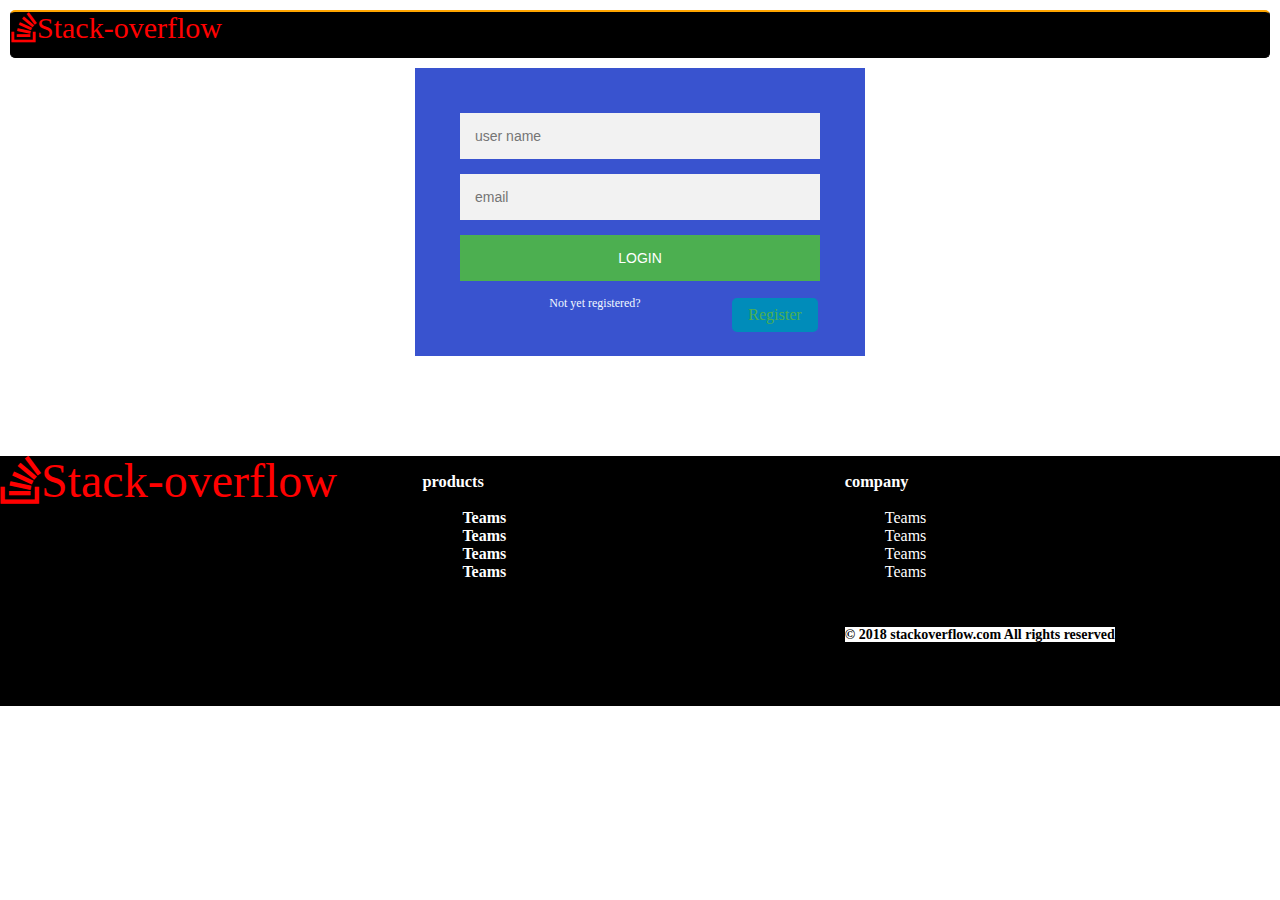
<file: UI/index.html>
<!DOCTYPE html>
<html>
<head>
  <link type="text/css" rel="stylesheet" href="css/login.css">
  <link rel="stylesheet" href="https://cdnjs.cloudflare.com/ajax/libs/font-awesome/4.7.0/css/font-awesome.min.css">
  <script src="https://ajax.googleapis.com/ajax/libs/jquery/3.3.1/jquery.min.js"></script>





</head>
<body>

  <div id="navbar">












    <i class="fa fa-stack-overflow fa-2x" style="font-size:30px;color:red">Stack-overflow</i>

    

  </div>
  <div class="login-page">






    <div class="form">
      <form class="registration-form">
        <input type="text" placeholder="user name" />
        <input type="text"name="password" placeholder="password" value="password" />
        <input type="text" placeholder="email" />
        <button type="button" name="button"> register here</button>
        <p class="message">all ready registred?<a href="landing.html">Log in</a></p>


      </form>
      <form class="login-form">
        <input type="text" placeholder="user name" />
        <input type="text" placeholder="email" />
        <button type="button" name="button">Login</button>
        <p class="message">Not yet registered?<a href="#"> Register</a></p>






    </form>


    </div>

</div>



  <div id="footer">
    <div class="col-3">

      <i class="fa fa-stack-overflow fa-3xx" style="font-size:48px;color:red">Stack-overflow</i>


    </div>
    <div class="col-3">
      <h3>products<h3>
        <ul>
          <li><a href="#">Teams</a></li>

          <li><a href="#">Teams</a></li>


          <li><a href="#">Teams</a></li>
          <li><a href="#">Teams</a></li>

        </ul>

    </div>
    <div class="col-3">

      <h3>company</h3>
      <ul>
        <li><a href="#">Teams</a></li>

        <li><a href="#">Teams</a></li>


        <li><a href="#">Teams</a></li>
        <li><a href="#">Teams</a></li>

      </ul>
      <br></br>
      <b>&copy; 2018 stackoverflow.com All rights reserved</b>


    </div>



  </div>
  <script src="js/index.js"></script>



  </body>
</html>
</file>
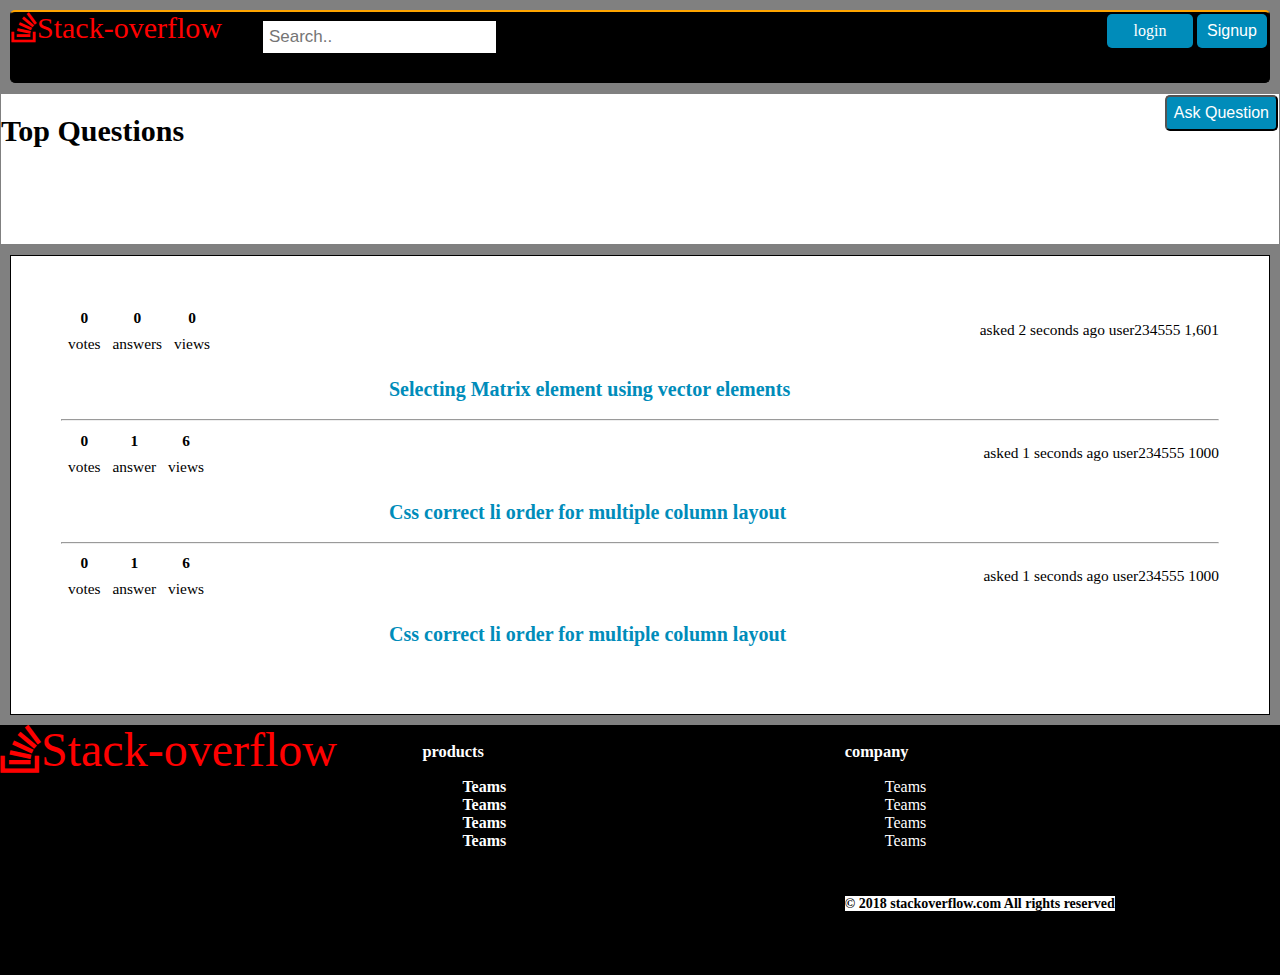
<file: UI/landing.html>
<!DOCTYPE html>
<html>
<head>
  <link type="text/css" rel="stylesheet" href="css/landing.css">
  <link rel="stylesheet" href="https://cdnjs.cloudflare.com/ajax/libs/font-awesome/4.7.0/css/font-awesome.min.css">






</head>
<body>

  <div id="navbar">










    <button>Signup</button>
    <a href="login.html">login</a>
    <i class="fa fa-stack-overflow fa-2x" style="font-size:30px;color:red">Stack-overflow</i>

    <input type="text" placeholder="Search..">

  </div>
  <div id="header">
    <h1> Top Questions</h1>

    <button type="button" name="button">Ask Question</button>




  </div>
  <div class="main">
    <p> asked 2 seconds ago user234555 1,601</p>
    <table >
     <tr>
      <th>0</th>
      <th>0</th>
      <th>0</th>
    </tr>
    <tr>
      <td>votes</td>
      <td>answers</td>
      <td>views</td>
    </tr>
  </table>

    <h3><a href="question.html">Selecting Matrix element using vector elements</a></h3>
    <hr></hr>

    <p> asked 1 seconds ago user234555 1000</p>
    <table >
     <tr>
      <th>0</th>
      <th>1</th>
      <th>6</th>
    </tr>
    <tr>
      <td>votes</td>
      <td>answer</td>
      <td>views</td>
    </tr>
  </table>

    <h3><a href="question.html">Css correct li order for multiple column layout</a></h3>
    <hr></hr>

    <p> asked 1 seconds ago user234555 1000</p>
    <table >
     <tr>
      <th>0</th>
      <th>1</th>
      <th>6</th>
    </tr>
    <tr>
      <td>votes</td>
      <td>answer</td>
      <td>views</td>
    </tr>
  </table>

    <h3><a href="question.html">Css correct li order for multiple column layout</a></h3>




  </div>

    <div id="footer">
      <div class="col-3">

        <i class="fa fa-stack-overflow fa-3xx" style="font-size:48px;color:red">Stack-overflow</i>


      </div>
      <div class="col-3">
        <h3>products<h3>
          <ul>
            <li><a href="#">Teams</a></li>

            <li><a href="#">Teams</a></li>


            <li><a href="#">Teams</a></li>
            <li><a href="#">Teams</a></li>

          </ul>

      </div>
      <div class="col-3">

        <h3>company</h3>
        <ul>
          <li><a href="#">Teams</a></li>

          <li><a href="#">Teams</a></li>


          <li><a href="#">Teams</a></li>
          <li><a href="#">Teams</a></li>

        </ul>
        <br></br>
        <b>&copy; 2018 stackoverflow.com All rights reserved</b>


      </div>



    </div>


  </body>
</html>
</file>
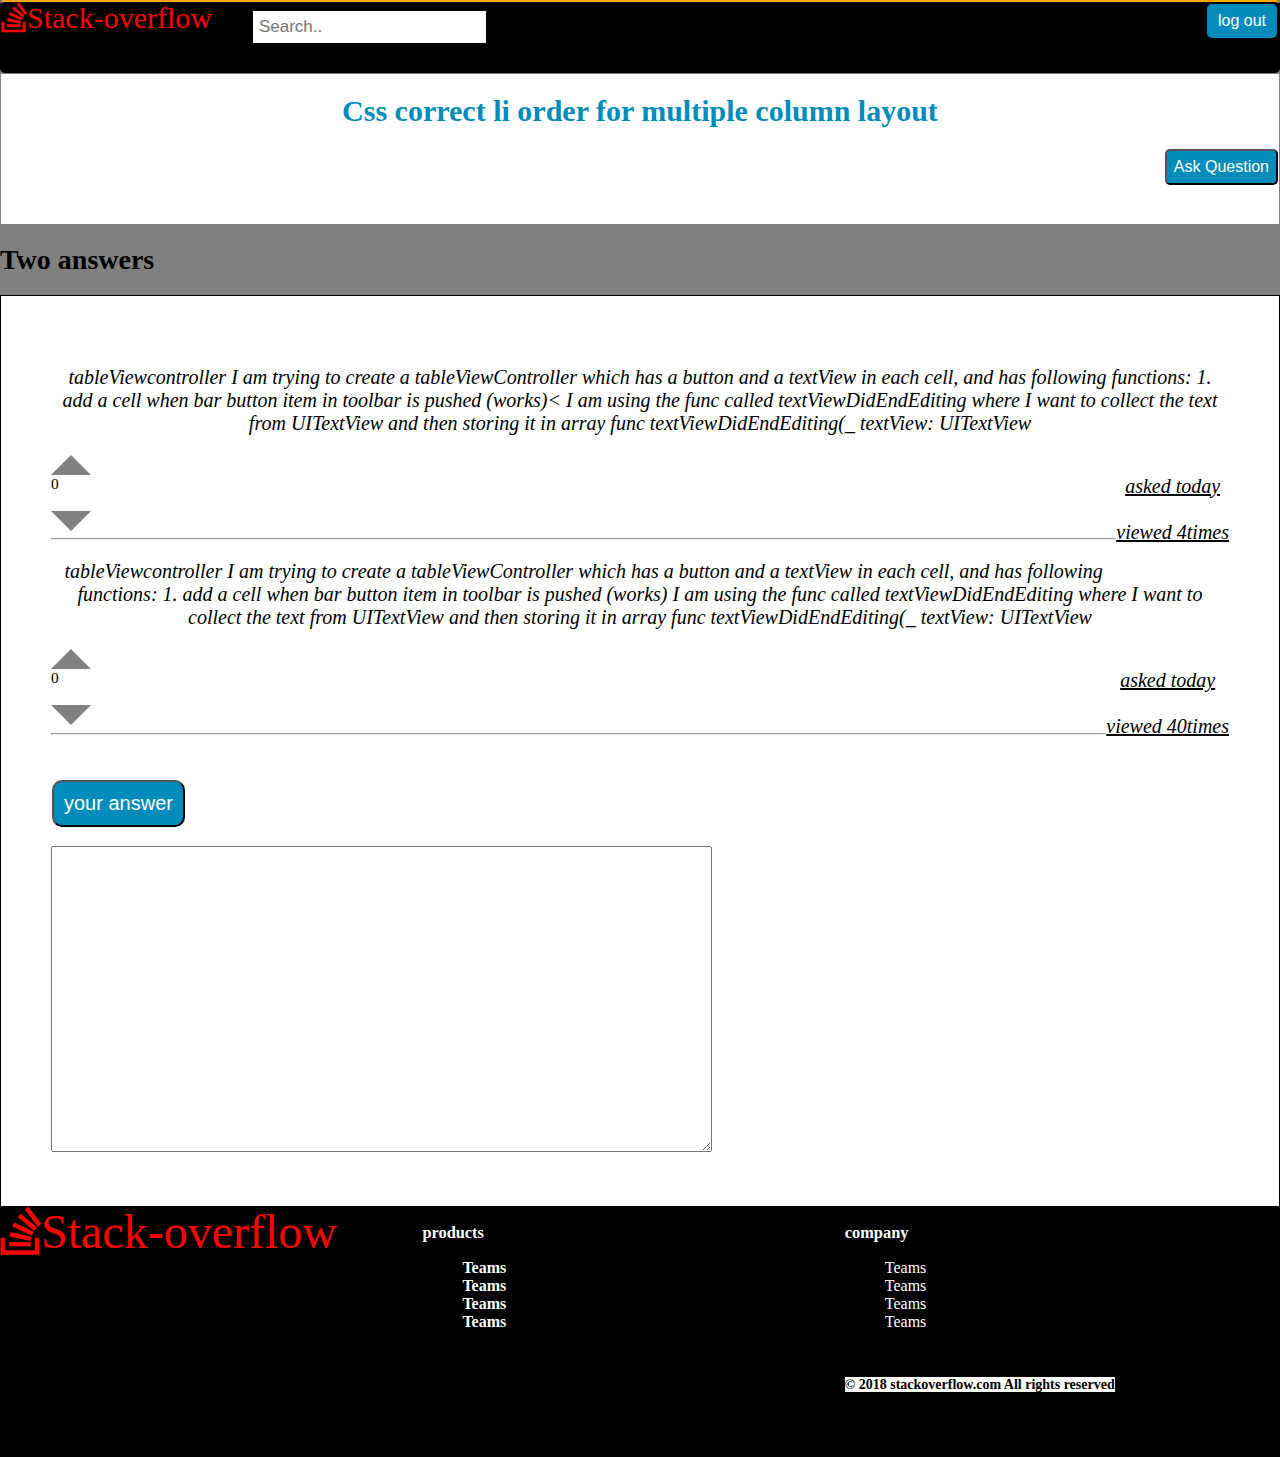
<file: UI/question.html>
<!DOCTYPE html>
<html>
<head>
  <link type="text/css" rel="stylesheet" href="css/question.css">
  <link rel="stylesheet" href="https://cdnjs.cloudflare.com/ajax/libs/font-awesome/4.7.0/css/font-awesome.min.css">






</head>
<body>

  <div id="navbar">










    <button>log out</button>

    <i class="fa fa-stack-overflow fa-2x" style="font-size:30px;color:red">Stack-overflow</i>

    <input type="text" placeholder="Search..">

  </div>
  <div id="header">
    <h1> Css correct li order for multiple column layout</h1>

    <button type="button" name="button">Ask Question</button>




  </div>
  <h1>Two answers</h1>
  <div class="main">
    <p>tableViewcontroller I am trying to create a tableViewController which has a button and a textView in each cell, and has following functions: 1. add a cell when bar button item in toolbar is pushed (works)<
    I am using the func called textViewDidEndEditing where I want to collect the text from UITextView and then storing it in array

func textViewDidEndEditing(_ textView: UITextView</p>
<p class="asked">
  asked         today
  <br></br>

  viewed  4times



</p>



<div class="tri1"></div>
0

<br></br>


<div class="tri2"></div>



<hr></hr>
<p>tableViewcontroller I am trying to create a tableViewController which has a button and a textView in each cell, and has following functions: 1. add a cell when bar button item in toolbar is pushed (works)
I am using the func called textViewDidEndEditing where I want to collect the text from UITextView and then storing it in array

func textViewDidEndEditing(_ textView: UITextView</p>
<p class="asked">
  asked         today
  <br></br>

  viewed  40times



</p>
<div class="tri1"></div>
0

<br></br>


<div class="tri2"></div>
<hr></hr>
<br></br>

<button type="button" name="button">your answer</button>
<br></br>
<form>

<textarea name="name" rows="20" cols="80"></textarea>







</form>



  </div>

    <div id="footer">
      <div class="col-3">

        <i class="fa fa-stack-overflow fa-3xx" style="font-size:48px;color:red">Stack-overflow</i>


      </div>
      <div class="col-3">
        <h3>products<h3>
          <ul>
            <li><a href="#">Teams</a></li>

            <li><a href="#">Teams</a></li>


            <li><a href="#">Teams</a></li>
            <li><a href="#">Teams</a></li>

          </ul>

      </div>
      <div class="col-3">

        <h3>company</h3>
        <ul>
          <li><a href="#">Teams</a></li>

          <li><a href="#">Teams</a></li>


          <li><a href="#">Teams</a></li>
          <li><a href="#">Teams</a></li>

        </ul>
        <br></br>
        <b>&copy; 2018 stackoverflow.com All rights reserved</b>


      </div>



    </div>


  </body>
</html>
</file>
<file: UI/css/login.css>
body{
  background-color: white;
  margin:0px;
  font-family: Verdana, Georgia,serif;
  font-size: 14px;
  min-height: 700px;

}

#navbar{
  background-color: black;
  border-top: 2px solid orange;
  border-bottom: 1px solid;
  border-left: 1px  solid;
  border-right: 1px solid;
  margin:10px;
  height:45px;
  border-radius: 5px;


}
/*#navbar ul{
  list-style-type: none;
  text-align: center;

  margin: 10px;
  border-radius: 5px;
  float:right;

}*/






#navbar button, a{
  background-color: #008CBA;
    border: none;
    color: #ffff;
    text-align: center;
    text-decoration: none;
    font-size: 16px;
    padding:8px;
    border-radius: 5px;
    width:70px;
    float:right;
    margin:2px;

}
#navbar i{
  float:left;


}
.col-3 ul li a{
  background-color: black;
  float: none;
  padding: 0px;
  border-radius: 0px;
  border: none;
  margin:0px;
  margin-bottom: 2px;




}
.col-3 b {
  background-color: white;
  margin-bottom: 5px;

}


#footer{
  background-color: black;
  height: 250px;

}
.col-3{
  width:33%;
  float:left;

}

h3{
  color: #ffff;
}
 li{
  list-style:none;
  font-family: cursive;
  font-size: 14px;

}
#navbar input[type=text]{
  padding: 6px;
  border: 1px solid;
  margin-top: 8px;
  margin-right: 20px;
  font-size: 17px;
  margin-left: 40px;
}

/* login forms */
/*body{
  background-image: linear-gradient(rgba(0,0,0,0.1),rgba(0,0,0,0.6));
  background-size: cover;
  background-position: center;
  height: 100vh;*/


}
.login-page{
  width:360px;
  padding:10% 0 0;
  margin:auto;
}
.form{
  position: relative;
  z-index: 1;
  background: rgba(7,40,195,0.8);
  max-width: 360px;
  margin:0 auto 100px;
  padding:45px;
  text-align: center;
}
.form input {
  font-family: "Roboto", sans-serif;
  outline: 1;
  background: #f2f2f2;
  width: 100%;
  border: 0;
  margin:0 0 15px;
  padding: 15px;
  box-sizing: border-box;
  font-size: 14px;

}
.form button{
  font-family: "Roboto", sans-serif;
  text-transform:uppercase;
  outline: 0;
  background: #4CAF50;
  width: 100%;
  border: 0;
  padding: 15px;
  color: #FFFFFF;
  font-size: 14px;
  cursor: pointer;



}
.form button:hover,.form button:active{
  background: #43A047;


}
.form .message{
  margin:15px 0 0;
  color:aliceblue;
  font-size: 12px;
}
.form .message a{
  color: #4CAF50;
  text-decoration: none;
}
.form .registration-form{
  display:none;
}
h1{
  text-align: center;
}
</file>
<file: UI/css/landing.css>
body{
  background-color: grey;
  margin:0px;
  font-family: Verdana, Georgia,serif;
  font-size: 14px;
  min-height: 700px;

}

#navbar{
  background-color: black;
  border-top: 2px solid orange;
  border-bottom: 1px solid;
  border-left: 1px  solid;
  border-right: 1px solid;
  margin:10px;
  height:70px;
  border-radius: 5px;


}
/*#navbar ul{
  list-style-type: none;
  text-align: center;

  margin: 10px;
  border-radius: 5px;
  float:right;

}*/






#navbar button, a{
  background-color: #008CBA;
    border: none;
    color: #ffff;
    text-align: center;
    text-decoration: none;
    font-size: 16px;
    padding:8px;
    border-radius: 5px;
    width:70px;
    float:right;
    margin:2px;

}
#navbar i{
  float:left;


}
#navbar input[type=text]{
  padding: 6px;
  border: 1px solid;
  margin-top: 8px;
  margin-right: 20px;
  font-size: 17px;
  margin-left: 40px;
}
.col-3 ul li a{
  background-color: black;
  float: none;
  padding: 0px;
  border-radius: 0px;
  border: none;
  margin:0px;
  margin-bottom: 2px;




}
.col-3 b {
  background-color: white;
  margin-bottom: 5px;

}


#footer{
  background-color: black;
  height: 250px;

}
.col-3{
  width:33%;
  float:left;

}

h3{
  color: #ffff;
}
 li{
  list-style:none;
  font-family: cursive;
  font-size: 14px;

}
#navbar input[type=text]{
  padding: 6px;
  border: 1px solid;
  margin-top: 8px;
  margin-right: 20px;
  font-size: 17px;
  margin-left: 40px;
}
/*
/* login forms */
/*body{
  background-image: linear-gradient(rgba(0,0,0,0.1),rgba(0,0,0,0.6));
  background-size: cover;
  background-position: center;
  height: 100vh;*/
  #header{

    height:150px;
    border: 1px solid grey;
    background-color: white

  }

  #header button{
    float:right;
    background-color: #008CBA;
    padding:7px;
    border-radius: 5px;
    color: #ffff;
    font-size: 16px;
    margin: 1px;
  }
  #header h1{
    text-align: center;
    font-family: cursive;
    font-size: 30px;
    float:left;
  }

.main{
  background-color: white;
  margin: 10px;
  border:1px solid black;
  padding: 50px;
  font-size: 110%;


}
.main h1{
  text-align: center;
}

.main h3 a{

  border: none;
  color: #008CBA;
  text-align: center;
  float:none;
  margin-left: 320px;
  background-color: inherit;
  font-size: 20px;




}
.main span {
  margin-left: 20px;
}
.main p{
  float : right;
}
.main table tr,td{
  margin: 2px;
  padding: 5px;
}
</file>
<file: UI/css/question.css>
body{
  background-color: grey;
  margin:0px;
  font-family: Verdana, Georgia,serif;
  font-size: 14px;
  min-height: 700px;

}

#navbar{
  background-color: black;
  border-top: 2px solid orange;
  border-bottom: 1px solid;
  border-left: 1px  solid;
  border-right: 1px solid;
  height:70px;
  border-radius: 5px;


}
/*#navbar ul{
  list-style-type: none;
  text-align: center;

  margin: 10px;
  border-radius: 5px;
  float:right;

}*/






#navbar button, a{
  background-color: #008CBA;
    border: none;
    color: #ffff;
    text-align: center;
    text-decoration: none;
    font-size: 16px;
    padding:8px;
    border-radius: 5px;
    width:70px;
    float:right;
    margin:2px;

}
#navbar i{
  float:left;


}
#navbar input[type=text]{
  padding: 6px;
  border: 1px solid;
  margin-top: 8px;
  margin-right: 20px;
  font-size: 17px;
  margin-left: 40px;
}
.col-3 ul li a{
  background-color: black;
  float: none;
  padding: 0px;
  border-radius: 0px;
  border: none;
  margin:0px;
  margin-bottom: 2px;




}
.col-3 b {
  background-color: white;
  margin-bottom: 5px;

}


#footer{
  background-color: black;
  height: 250px;

}
.col-3{
  width:33%;
  float:left;

}

h3{
  color: #ffff;
}
 li{
  list-style:none;
  font-family: cursive;
  font-size: 14px;

}
#navbar input[type=text]{
  padding: 6px;
  border: 1px solid;
  margin-top: 8px;
  margin-right: 20px;
  font-size: 17px;
  margin-left: 40px;
}
/*
/* login forms */
/*body{
  background-image: linear-gradient(rgba(0,0,0,0.1),rgba(0,0,0,0.6));
  background-size: cover;
  background-position: center;
  height: 100vh;*/
  #header{

    height:150px;
    border: 1px solid grey;
    background-color: white

  }

  #header button{
    float:right;
    background-color: #008CBA;
    padding:7px;
    border-radius: 5px;
    color: #ffff;
    font-size: 16px;
    margin: 1px;
  }
  #header h1{
    text-align: center;
    font-family: cursive;
    font-size: 30px;
    color: #008CBA;

  }

.main{
  background-color: white;
  border:1px solid black;
  padding: 50px;
  font-size: 110%;


}
.main h1{
  text-align: center;
}

.main h3 a{

  border: none;
  color: #008CBA;
  text-align: center;
  float:none;
  margin-left: 320px;
  background-color: inherit;
  font-size: 20px;




}
.main span {
  margin-left: 20px;
}
.main p{
  text-align: center;
  font-weight: normal;
  font-style: oblique;
  font-size: 20px;
}
.main button{
  background-color: #008CBA;
  padding:10px;
  border-radius: 10px;
  color: #ffff;
  font-size: 20px;
  margin: 1px;
}
.tri1{
  width: 0px;
  height: 0px;

  border-right: 20px solid  transparent;
  border-bottom: 20px solid gray;
  border-left: 20px solid  transparent;
}
.tri2{
  width: 0px;
  height: 0px;

  border-right: 20px solid  transparent;
  border-top: 20px solid gray;
  border-left: 20px solid  transparent;
}
.asked{
  float: right;
  display: block;
  text-decoration: underline;
  font-size: 20px;
  
  
}
</file>
